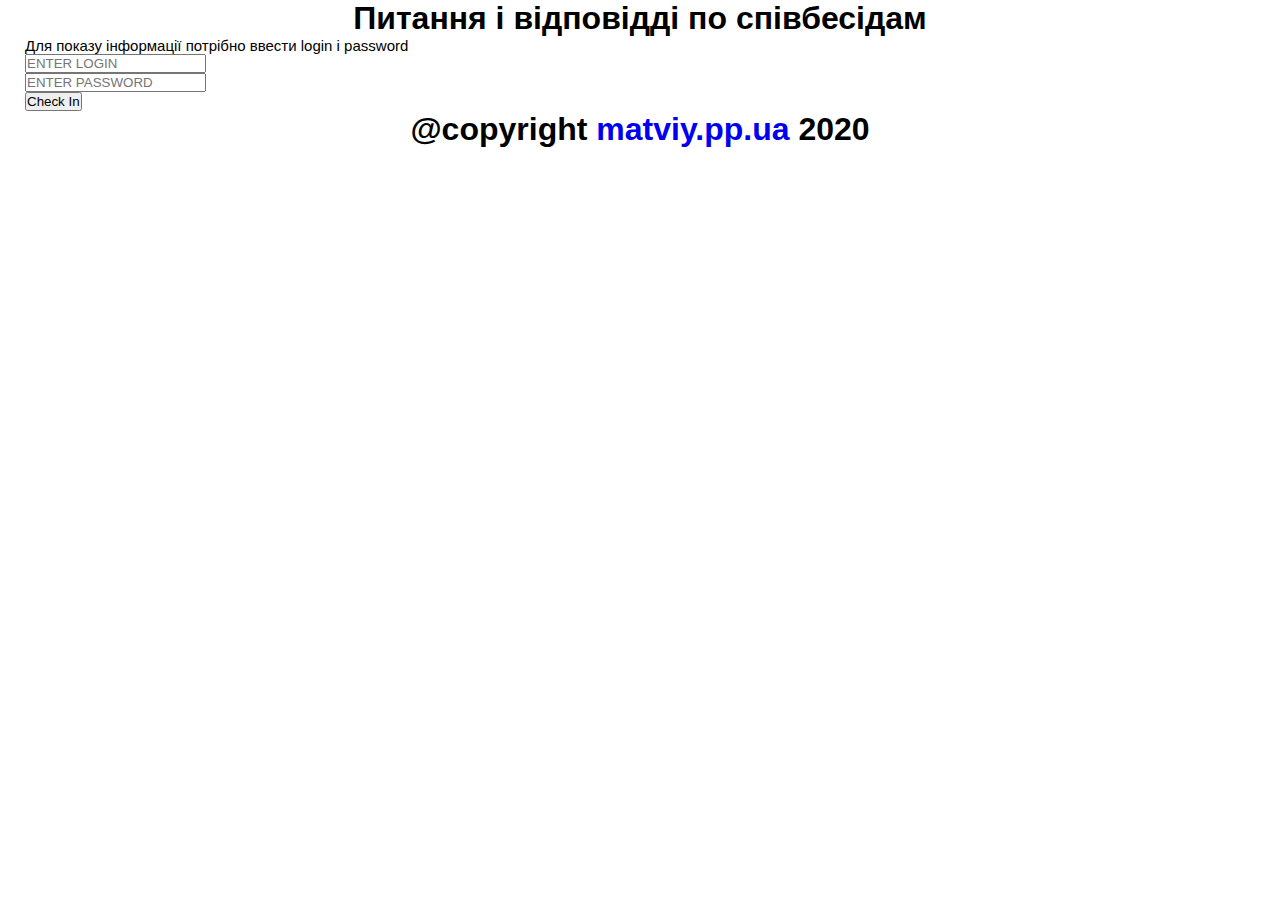
<file: index.html>
<!DOCTYPE html>
<html lang="en">

<head>
    <meta charset="UTF-8">
    <meta name="viewport" content="width=device-width, initial-scale=1.0">
    <title>Питання і відповідді по співбесідам</title>
    <link rel="stylesheet" href="css/style.css">
</head>


<body>

    <header class="header">
        <h1>Питання і відповідді по співбесідам</h1>
    </header>
    <div class="protect" id="protect">
        <div class="main-container">
            Для показу інформації потрібно ввести login і password
            <form name="myform">
                <p><input type="text" name="username" placeholder="ENTER LOGIN"></p>
                <p><input type="password" name="pword" placeholder="ENTER PASSWORD"></p>
                <p><input type="button" value="Check In" name="Submit" id="submiit"></p>
            </form>
        </div>
    </div>

    <section class="html block">
        <div class="main-container">
            <h1>Питання по HTML</h1>
            <ol>
                <li>
                    <p>– Що таке DOCTYPE і навіщо він потрібний?</p>
                    <p>DOCTYPE – це визначення типу документа (Document Type Definition (DTD)), правила, відповідно до яких здійснюється перевірка конкретного документа (веб-сторінки) XML або (X) HTML. За допомогою цього запису браузер визначає, яка в цьому
                        документі використовується версія DTD. Потрібний він для того, щоб браузери правильно відображали розмітку документа. Якщо не вказаний DOCTYPE, то браузер додаватиме “відсебеньки”, причому кожен браузер додаватиме свої “відсебеньки”.
                        У результаті про кросбраузерність не може йти мова.</p>
                </li>
                <li>
                    <p>
                        – Що таке entities?
                    </p>
                    <p>Entities – це комбінації знаку & і літерного або цифрового коду після неї, призначені для заміщення символів, які не можуть зустрічатися в “чистому” вигляді в HTML-тексті, наприклад, символу “&lt;“.</p>
                </li>
                <li>
                    <p>Для чого служить тег &lt;label&gt;? Напишіть приклад з голови.</p>
                    <p>&lt;label&gt;text&lt;/label&gt;&lt;input type="text"&gt;</p>
                    <p>служить для опису перед полем</p>
                </li>
            </ol>
        </div>
    </section>

    <section class="css block">
        <div class="main-container">
            <h1>Питання по CSS</h1>
            <ol>
                <li>
                    <p>– У чому полягає різниця між записом #my і .my?</p>
                    <p>#my – селектор ID. Він може бути тільки унікальним на одній сторінці, їх не може бути декілька з одинаковим ім'ям і не можна писати пробіли, ID повинно бути лише одне в свому полі.<br>.my – селектор класу. Класів може бути декілька
                        з одинаковим ім'ям і можна писати пробіли між класами.</p>
                </li>
                <li>
                    <p>– Що таке псевдокласи?</p>
                    <p>Псевдокласи – це те, що зазвичай пишуть після селектора через двокрапку, щоб визначити реакцію або стан для цього селектора. Найвідоміші псевдокласи – це :link, :hover, :visited і :active. Псевдокласи мають наступну структуру:</p>
                    <p>selector:pseudo class { property: value;}</p>
                    <p>тобто треба лише поставити двокрапку між селектором і псевдокласом.</p>
                    <p>a.snowman:link { color: blue;}a.snowman:visited { color: purple;}a.snowman:active { color: red;}a.snowman:hover { text-decoration: none; color: blue; background -color: yellow;}</p>
                </li>
                <li>
                    <p>body:not([class*="home"]) > aside#block li:nth-child(3) a:before { color: red }</p>
                    <p>Що буде червоного кольору? До чого звертаємося?</p>
                    <p>звертаємося до body і не до класів home потім суворо йде блок aside ід block потім до li яке є третім і до псевдо класа before . Лінк буде перед червоного кольору</p>
                </li>
                <li>
                    <p>
                        к чему обращаемся? І що буде червоного кольору? .sticky:not([class*="mobile-open"]) .language-chooser > a {color:red}
                    </p>
                    <p>До класу sticky але не до класів mobile-open. Також є звернення до лінку який знаходиться в класі language-chooser
                    </p>
                </li>
                <li>
                    <p>
                        А це що описує? body:not([class*="home"]) .terms-conditions span:first-of-type { margin-left: 1vw; }
                    </p>
                    <p>Перше відноситься до body, але не до класів home. Другий описує зовнішній відступ від першого span який знаходиться в terms-conditions</p>
                </li>
                <li>
                    <p>Що робить властивість clear?</p>
                    <p>Забирає обтікання після float</p>
                </li>
                <li>
                    <p>Чим відрізняється div від span?</p>
                    <p>div це блок, а span це inline елемент</p>
                </li>
                <li>
                    <p>Є такий код: &lt;div&gt; &lt;section&gt;111&lt;/section&gt; &lt;/div&gt; CSS: div { height: 250px; } Поставте 111 строго по центру div (по горизонталі і вертикалі)</p>
                    <p>div { height: 250px; position: relative; } section {position: absolute; top: 50%; left: 50%; transform: translate(-50%,-50%);}
                    </p>
                </li>
                <li>
                    <p>В чому різниця між margin і padding?</p>
                    <p>padding в середині div а margin поза межами блоку</p>
                </li>
                <li>
                    <p>Як забрати підчеркування для всіх лінків на сторінці?</p>
                    <p>a { text-decoration: none; }</p>
                </li>
            </ol>
        </div>
    </section>
    <section class="bootstrap block">
        <div class="main-container">
            <h1>Питання по Bootstrap</h1>
            <ol>
                <li>
                    <p>Что означает класс col-sm-3 в Bootstrap? Какой ширины в процентах будет блок?</p>
                    <p>це описується блок який буде займати ширину 3 з 12 . У відсотках не знаю точно скільки це, мабуть 30%. Це опис для розміру мобільних телефонів. Просто давно не писав на bootstrap</p>
                </li>
            </ol>
        </div>
    </section>
    <section class="js block">
        <div class="main-container">
            <h1>Питання по JavaScript</h1>
            <ol>
                <li>
                    <p>
                        – Треба алертом вивести якесь повідомлення, через 3 секунди після запуску скрипта. Як це зробити?
                    </p>
                    <p>Так:</p>
                    <p>setTimeout (alert ("Hello"), 3000);</p>
                    <p>Чи так:</p>
                    <p>setTimeout (function (){alert ("Hello")}, 3000);</p>
                </li>
                <li>
                    <p>– Розкажіть про об’єкти в JavaScript.</p>
                    <p>Об’єкти (вони ж асоціативні масиви, хеші) і робота з ними в JavaScript реалізується не так, як у більшості мов. Об’єкт в JavaScript є звичайним асоціативним масивом або “хешем”. Він зберігає будь-які відповідності “ключ => значення”
                        і має декілька стандартних методів.</p>
                </li>
                <li>
                    <p>– Маємо дві функції. Чи є між ними різниця? Якщо є, то яка?</p>
                    <p>function f (a, b) { return a+b }</p>
                    <p>і</p>
                    <p>var f = function (a, b) { return a+b }</p>
                    <p>Різниця є, вона полягає у видимості функції. Варіант функції без var видний скрізь у поточній зоні видимості. У тому числі й до самого визначення функції. Варіант з var привласнює функцію змінної, тому таку функцію видно тільки після
                        визначення.
                    </p>
                </li>
                <li>
                    <p>
                        – Що зробить код: break me_baby; ?
                    </p>
                    <p>Вийде з поточного блоку циклу або switch на мітку “me_baby”.</p>
                </li>
                <li>
                    <p>
                        Как переадресовать страницу в JavaScript?
                    </p>
                    <p>window.location="address";</p>
                </li>
                <li>
                    <p>
                        var let const, що це і яка різниця?
                    </p>
                    <p>це зміні які мають різну область видимості, var видна лише в областях функції, let має видимість в {} і така сама видимість і в const , але const прийнято не змінювати</p>
                </li>
                <li>
                    <p>Скільки параметрів може мати функція?</p>
                    <p>Безліч</p>
                </li>
                <li>
                    <p>
                        а как обратиться внутри функции к лишним параматрам?
                        <p>Например, было: functions sum (a,b) {} а вызвали sum(3,5,112,34,....., 35)</p>
                        т.е., с бОльшим кол-вом параметров, чем предусмотрено
                    </p>
                </li>
                <li>
                    <p>
                        как внутри функции обратиться, напимер, к 3-му параметру или 5-му?
                    </p>
                </li>
                <li>
                    <p>что такое arguments?</p>
                    <p>Це об'єкт </p>
                </li>
                <li>
                    <p>
                        у меня есть var str = '987654321'; console.log(str[2]); что произойдет после вызова данного кода?
                    </p>
                    <p>7</p>
                </li>
                <li>
                    <p>
                        (function() { var a = b = 5; })(); console.log(b); что и где будет выведено?
                    </p>
                    <p>5</p>
                </li>
                <li>
                    <p>какие типы наследования есть в JS?</p>
                </li>
                <li>
                    <p>какая между ними разница? function f(a,b) { return a+b } и var f = function(a,b) { return a+b }
                    </p>
                    <p>Перше можна викликати до того як обявити сам код функції. Це зручно якщо сам код функції писати внизу сторінки. А другий тільки після того як обявити функцію</p>
                </li>
                <li>
                    <p>Напишите пример любого конструктора с головы</p>
                    <p>class Test = function {this.name;}; let name = new Test {name = 'test'};</p>
                </li>
                <li>
                    <p>Как создать массив в JavaScript?</p>
                    <p>let array = [];</p>
                </li>
                <li>
                    <p>Что делает этот скрипт? function up() { var top = Math.max(document.body.scrollTop,document.documentElement.scrollTop); if(top > 0) { window.scrollBy(0,-100); setTimeout(up,20); } else return false }
                    </p>
                    <p>скролить сторінку до верху її</p>
                </li>
                <li>
                    <p>
                        А этот? slider.addEventListener("click", function(event) { var target = event.target; while(target.tagName != "A") { target = target.parentNode; } if (target.tagName == "A") { var targetStyles = getComputedStyle( target ); if (targetStyles.opacity !=
                        "1") { event.preventDefault() } } })
                    </p>
                    <p>встановлений зчитувач подій на slider і коли відбувається клік по елементу відбувається цикл в якому target.tagName не дорівнює tag A. І потім якщо target.tagName == a то дістати стиль з target а якщо стиль таргета дорівнює 0 то зробити
                        цей лінк не клікабельним</p>
                </li>
                <li>
                    <p>
                        Есть массив: var arr = [ 1, 2, 15 ]; Как посортировать?
                    </p>
                    <p>arr.sort();</p>
                </li>
            </ol>
        </div>
    </section>
    <section class="jquery block">
        <div class="main-container">
            <h1>Питання по jQuery</h1>
            <ol>
                <li>
                    <p>что такое jQuery?</p>
                    <p>Це бібліотека js</p>
                    <p>Нею простіше користуватися ніж js. І до класів і до ід легко описати підключення</p>
                </li>
                <li>
                    <p>чем отличается JS от jQuery?</p>
                    <p>js це чистий код а jQuery це бібліотека написана з js</p>
                </li>
                <li>
                    <p>
                        jQuery это библиотека для написания на стороне клиента или на стороне сервера?
                    </p>
                    <p>Client-side</p>
                </li>
                <li>
                    <p>для того чтобы работал JQuery что нужно?</p>
                    <p>підключити бібліотеку</p>
                </li>
                <li>
                    <p>что такое CDN?</p>
                    <p>Content Delivery Network</p>
                </li>
                <li>
                    <p>Как подключить jQuery? Как лучше подключать?</p>
                    <p>&lt;script src="address"&gt; краще підключати через cdn, я особисто використовую cdn від google
                    </p>
                </li>
                <li>
                    <p>что такое $ в jQuery? а можно вместо $ что-то другое заюзать для работы с jQuery?</p>
                    <p>Можна писати просто jQuery, але це вже застарів метод і використовують зараз знак долара</p>
                </li>
                <li>
                    <p>мы можем иметь несколько document.ready() на странице?</p>
                    <p>Я думаю, що так</p>
                </li>
                <li>
                    <p>какая разница между windows.onload, document.ready, $(function(){})?</p>
                    <p>Перше як тільки загрузился вікно а друге коли документ завантажений і готовий до прочитання</p>
                </li>
                <li>
                    <p>какая разница между jquery.js и jquery.min.js ?</p>
                    <p>Перше повна бібліотека без скорочень а друге мініфікована в якій забрані пробіли і відступи на нові строки</p>
                </li>
                <li>
                    <p>– Знайдіть усі елементи div з класом one, а також усі елементи p з класом two, потім додайте їм усім клас three і візуально плавно спустіть униз.</p>
                    <p>$("div.one").add ("p.two").addClass ("three").slideDown ("slow");</p>
                </li>
                <li>
                    <p>
                        – Виберіть div’и, у яких немає класу cls.
                    </p>
                    <p>$('div:not(.cls)');</p>
                </li>
                <li>
                    <p>
                        Как выбрать все элементы с class = classnam?
                    </p>
                    <p>$(".classnam")</p>
                </li>
                <li>
                    <p>
                        Как выбрать предыдущий элемент от найденного?
                    </p>
                </li>
                <li>
                    <p>
                        Как выбрать видимый div с именем red, который содержит тег span?
                    </p>
                    <p>$("div.red span")</p>
                </li>
                <li>
                    <p>
                        Что делает этот скрипт? $("*").on("touchstart", function(e) { if((e.target.nodeName == "INPUT") || (e.target.nodeName == "TEXTAREA")) { $(this).trigger("focus"); $('.last-arrow').hide(); }else { $("input, textarea").trigger("blur"); $('.last-arrow').show();
                        } })
                    </p>
                    <p>якщо натиснути на екран то input і textarea отримає фокус і .last-arrow буде прихований а інакше input and textarea втратить фокус і .last-arrow буде показуватися</p>
                </li>
                <li>
                    <p>Сделайте так, чтобы при нажатии на элемент &lt;а&gt;, алертом выводилось “Good day”</p>
                    <p>$('a').click(function() { alert('Good day'); } );</p>
                </li>
                <li>
                    <p>$('#nameshop').on('change', function() { var id = $(this).val(); alert(id); }); что сделает эта конструкция ? что она отслеживает?</p>
                    <p>Відстежує те що написав користувач І показує alertom це на екран</p>
                </li>
                <li>
                    <p>
                        у меня есть &lt;select id="nameshop"&gt; &lt;option value="11"&gt;TEst1&lt;/option&gt; &lt;option&gt;TEst2&lt;/option&gt; &lt;/select&gt; что покажет нам алерт в первом и втором случае?
                    </p>
                    <p>Напевно що код покаже</p>
                </li>
                <li>
                    <p>
                        Чем отличаются $.post $.ajax?
                    </p>
                </li>
            </ol>
        </div>
    </section>
    <section class="mysql block">
        <div class="main-container">
            <h1>Питання по MySQL</h1>
            <ol>
                <li>
                    <p>– Що таке SQL-ін’єкція?</p>
                    <p>SQL- ін’єкції – вбудовування шкідливого коду в запити до бази даних. З використанням SQL-ін’єкцій зловмисник може не лише отримати закриту інформацію з бази даних, але й, за певних умов, внести туди зміни. Вразливість щодо SQL-ін’єкцій
                        виникає через те, що користувацька інформація потрапляє в запит до бази даних без належної обробки: щоб скрипт не був уразливим, необхідно переконатися в тому, що всі користувацькі дані потрапляють у всі запити до бази даних в
                        екранованому виді.</p>
                </li>
                <li>
                    <p>– Припустимо, у Вас є інтернет-магазин. Складіть запит, який покаже, скільки грошей приніс кожен окремо взятий покупець у цілому за весь час роботи магазину.</p>
                    <p>SELECT customer_name, SUM (order_price) FROM ordersGROUP BY customer_name;</p>
                </li>
                <li>
                    <p>Чем отличается WHERE от HAVING?</p>
                    <p>різниці не знаю, використовував лише where для пошуку потрібних данних в таблиці</p>
                    <p>У where не можна задати агрегатні функції, а в having все групується</p>
                </li>
                <li>
                    <p>
                        Что делает команда GROUP BY?
                    </p>
                    <p>сортує таблиці</p>
                </li>
                <li>
                    <p>Таблице my_table задать псевдоним t и вывести всех, у кого salary выше 5000</p>
                    <p>SELECT t FROM my_table WHERE salary > 5000</p>
                </li>
                <li>
                    <p>
                        как вывести все данные таблицы items?
                    </p>
                    <p>SELECT * FROM items</p>
                </li>
                <li>
                    <p>
                        как показать количество строк ответа на запрос который мы отправили?
                    </p>
                    <p>SELECT * FROM my_table LIMIT 30</p>
                </li>
                <li>
                    <p>Как вывести только поля name_first, name_last, salary из таблицы my_table?</p>
                    <p>SELECT name_first, name_last, salary FROM my_table</p>
                </li>
                <li>
                    <p>Какая разница между LEFT, RIGHT и INNER JOIN?</p>
                    <p>Inner join показує загальні записи. Лефт означає показати всі записав зліва а right з права</p>
                </li>
            </ol>
        </div>
    </section>
    <section class="php block">
        <div class="main-container">
            <h1>Питання по PHP</h1>
            <ol>
                <li>
                    <p>– Скільки типів даних у РНР?</p>
                    <p>PHP підтримує 8 базових типів даних.</p>
                    <p><strong>4 скалярні типи:</strong></p>
                    <p>– boolean. Логічний тип даних, змінні цього типу можуть набувати значень true або false.
                    </p>
                    <p>– integer. Цілочисельний тип даних, змінні можуть набувати цілих значень (.-2, – 1, 0, 1, 2.) у діапазоні від – 2^31 до +2^31. Якщо значення перевищує цей поріг, то воно автоматично переводиться в тип float.</p>
                    <p>– float. Числовий тип даних з плаваючою точкою, може містити як цілі, так і дробові величини.</p>
                    <p>– string. Строковий тип даних. Містить нефіксовану кількість різних символів. PHP не накладає жодних обмежень на довжину рядка, тому можна сміливо працювати навіть з ДУЖЕ великими рядками.</p>
                    <p><strong>2 комплексних (складених) типи:</strong></p>
                    <p>– array. Масив, містить упорядкований список елементів.</p>
                    <p>– object. Об’єкт, містить деякий об’єкт (екземпляр класу).</p>
                    <p><strong>2 спеціальних типи:</strong></p>
                    <p>– resource. Посилання на абстрактний елемент, т. зв. зовнішній ресурс. Приклади зовнішніх ресурсів – посилання на файл і посилання на результат виконання запиту.</p>
                    <p>– NULL. Порожній тип даних, що означає відсутність якого-небудь значення. Про такі значення зазвичай говорять “не визначено”. Порожнім значенням можна ініціалізувати змінні будь-якого іншого типу.</p>
                </li>
                <li>
                    <p>
                        – Які магічні методи Ви знаєте? Що це таке взагалі?
                    </p>
                    <p>Це методи, зарезервовані в php, які розпочинаються з подвійного підкреслення “__”.</p>
                    <p><strong>Список усіх магічних методів :</strong></p>
                    <p>__construct</p>
                    <p>__destruct</p>
                    <p>__call</p>
                    <p>__callStatic</p>
                    <p>__get</p>
                    <p>__set</p>
                    <p>__isset</p>
                    <p>__unset</p>
                    <p>__sleep</p>
                    <p>__wakeup</p>
                    <p>__toString</p>
                    <p>__set_state</p>
                    <p>__clone</p>
                    <p>__construct і __destruct – найпопулярніші методи, які реалізують базові поняття об’єктно-орієнтованого програмування: конструктор і деструкція;</p>
                    <p>__call, __callStatic, __get і __set – методи, пов’язані з перевантаженням звернень як до властивостей, так і до методів. Методи __get () і __set () викликаються при установці й набутті значення властивості, а методи __call () і __callStatic
                        – за виклику методу. Варто зазначити, що ці магічні функції викликатимуться тільки і винятково в тому випадку, якщо запрошеного методу або властивості немає;
                    </p>
                    <p>__isset – метод, що спрацьовує при виклику функцій empty () або isset () на неіснуючій чи недоступній властивості класу;</p>
                    <p>__unset – спрацьовує при виклику функції unset () на неіснуючій або недоступній властивості класу;</p>
                    <p>__sleep і __wakeup – методи, які викликаються тільки з функцій serialize і unserialize со- відповідно. Метод __sleep буде викликаний відразу при застосуванні до об’єкта функції serialize, а метод __wakeup – при застосуванні unserialize.
                        Зараз методи застосовуються для збереження поточного стану системи з подальшим відновленням цього стану (наприклад, конект до бази);</p>
                    <p>__toString – метод, за допомогою якого можна звертатися до класу як до рядка (наприклад, за допомогою print або echo);</p>
                    <p>__set_state – метод, який викликається для класів, що експортують значення властивостей функцією var_export ();</p>
                    <p>__clone – викликається при клонуванні об’єкта (введений для використання через те, що об’єкти в php5 і вище передаються за посиланням);</p>
                    <p>__invoke – викликається при спробі використати об’єкт як функції.</p>
                </li>
                <li>
                    <p>– Що таке static-функція і чим вона відрізняється від “звичайної” (не static)?</p>
                    <p>Static належить класу, а не екземпляру класу. І викликається у класу, а не в об’єкта, тобто безпосередньо. Оголошення властивостей і методів класу статичними дозволяє звертатися до них без створення екземпляра класу. Атрибут класу,
                        оголошений статичним, не може бути доступним за допомогою екземпляра класу (але статичний метод може бути викликаний). Оскільки статичні методи викликаються без створення екземпляра класу, то псевдозмінна $this недоступна всередині
                        методу, оголошеного статичним. Доступ до статичних властивостей класу не може бути отриманий через оператор ->.</p>
                </li>
                <li>
                    <p>что такое MVC? Какие принципы? С чего состоит?</p>
                    <p>Шаблон проектування, розділення інтерфейсу, управління логікою. Модель, представлення і контролер. Модифікація кожного компонента робить не залежно один від одного.</p>
                </li>
                <li>
                    <p>– Чи є різниця між одинарними і подвійними лапками в PHP?</p>
                    <p>У подвійних лапках дані “парсятся”, а в одинарних – ні. За подвійних лапок у даному випадку виведеться Chimay, а за одинарних – $beer. $beer = 'Chimay';echo "$beer";</p>
                </li>
                <li>
                    <p>– Напишіть програму, яка виводить прості числа, тобто що діляться без залишку тільки на себе і на 1.</p>
                    <p>$lst = array ();$k = " prime";for ($i = 2; $i
                        < 100; $i++) { for ($j=2; $j < $i; $j++) { if (($i % $j)==0) { $k="not prime" ; }}if ($k==" prime" ) $lst[]=$i;else $k=" prime" ;}foreach ($lst as $list) echo $list . "" ;</p>
                </li>
                <li>
                    <p>– Напишіть программу-цензор, яка б замінювала введені користувачем у форму слова “fuck”, “idiot” і “bitch” на “f**k”, “id**t” і “bi**h”.</p>
                    <p>$find = array ( 'fuck', 'idiot', 'bitch');$replace = array ( 'f * *k', 'id * *t', 'bi * *h'); If (isset ($_ POST['user_input']) && !empty ($_ POST['user_input'])) { $user_input = $_ POST['user_input']; $user_input_new = str_ireplace
                        ($find, $replace, $user_input); echo $user_input_new;}</p>
                </li>
                <li>
                    <p>– Що таке динамічні змінні?</p>
                    <p>Динамічною змінною вважається та, ім’я якої зберігається в самій змінній. Це так звана “змінна змінна”. Наприклад:</p>
                    <p>$var = " first";$$var = " Second";// $$var == $first == " Second"</p>
                    <p>$$var – динамічна, її ім’я може мінятися разом зі зміною $var. Також можна зв’язати ім’я змінної зі вмістом іншої змінної неявно:</p>
                    <p>$first = " second";$second = " third";print $first; // надрукує " second" print $$first; // надрукує " third"</p>
                </li>
                <li>
                    <p>– Що таке шаблони (патерни) проектування?</p>
                    <p>Патерн проектування – це загальне типове розв’язання деякої проблеми, багаторазово повторюване в процесі проектування архітектури програмного продукту. Вони показують відносини і взаємодію між класами, дозволяють зробити систему гнучкою
                        і легко змінюваною. За допомогою їх правильного використання підвищується коефіцієнт використання готових рішень.</p>
                </li>
                <li>
                    <p>
                        – Напишіть приклад реалізації поліморфізму.
                    </p>
                    <p>Class One{ function foo (){ echo "Hellofromclass One"!; } function callMe (){ $this ->foo (); }}Class Two extends One{ function foo (){ echo "Hellofromclass Two"; }}$Two = new two ();$Two ->callMe ();
                    </p>
                </li>
                <li>
                    <p>– Які ще є парадигми (моделі, підходи) програмування, крім ТОП?</p>
                    <p>З тих, що найчастіше зустрічаються: функціональна, аспектно-орієнтована і процeдурна.</p>
                </li>
                <li>
                    <p>с какими MVC ты пересекался?</p>
                </li>
                <li>
                    <p>А что такое MVP и чем отличается от MVC?</p>
                </li>
                <li>
                    <p>что такое рекурсия? Напиши пример кода с головы</p>
                    <p>public class Solution { public static int recursion(int n) { if (n == 1) { return 1; }return recursion(n - 1) * n; } public static void main(String[] args) { System.out.println(recursion(5)); } }
                    </p>
                </li>
                <li>
                    <p>
                        какие магические методы знаешь? Что это вообще?
                    </p>
                    <p>call, get, set, sleep, clone, construct. Ці методи починаються з подвійного підчеркування</p>
                </li>
                <li>
                    <p>
                        Как можно переадресовать юзера на другую страницу?
                    </p>
                    <p>header('Location: http://');</p>
                </li>
                <li>
                    <p>$this и self чем отличаются?</p>
                    <p>this вказує на обєкт а селф не згадаю</p>
                </li>
                <li>
                    <p>echo и print чем отличается?</p>
                    <p>echo може вивести декілька змінних, а print лише одну</p>
                </li>
                <li>
                    <p>Что такое rtrim($s, ',_,')?</p>
                    <p>Видаляє пробіли з кінця рядку</p>
                </li>
                <li>
                    <p>Можно передавать в функцию значения, указывая их тип? foo(String, Bool, Array, Int);</p>
                </li>
                <li>
                    <p>
                        Как можно пользователя направить например после выполнения метода на другую страницу (PHP)?
                    </p>
                    <p>Зробити провірку якщо виконаний метод то зробити переправлення на іншу сторінку через header</p>
                </li>
                <li>
                    <p>можно ли пронаследовать два класса в пхп?</p>
                </li>
                <li>
                    <p>Как называется способность объекта скрывать свои данные и реализацию от других объектов системы?
                    </p>
                </li>
                <li>
                    <p>Что такое виртуальный метод?</p>
                </li>
                <li>
                    <p>
                        Что такое ассоциативный массив? дай пример
                    </p>
                    <p>це масив в якому кожний елемент складається з ключа і значення його </p>
                    <p>$my_array = array('foo' => 'bar', 'bar' => 'foo'); $my_array = ['foo' => 'bar', 'bar' => 'foo'];
                    </p>
                </li>
                <li>
                    <p>Вывести максимальное значение элемента массива array(1,2,3,4,10,100,3, 4987,6,7,8,9)</p>
                    <p>$arr = array(1,2,3,4,10,100,3,4987,6,7,8,9); echo max($arr);</p>
                </li>
                <li>
                    <p>Сгенерировать 3 случайных числа в диапазоне от 0 до 10. Если сумма этих чисел меньше 14, сгенерировать новую тройку</p>
                </li>
                <li>
                    <p>
                        Чему будет равно $a? $a = “1”; $a[$a] = “2”; echo $a;
                    </p>
                    <p>1</p>
                </li>
                <li>
                    <p>Что делает этот код? namespace Hello\World</p>
                    <p>добавляє пробіл між словами</p>
                </li>
                <li>
                    <p>Что получим? &lt;?php $a=0; if($b=$a) echo “One”; else echo “Two”; ?&gt;
                    </p>
                    <p>echo "Two";</p>
                </li>
                <p>що отримаємо?</p>
                <p>&lt;?php $a = 10; $b = 4; echo (int)$a / (int)$b; ?&gt;
                </p>
                <p>2.5</p>
                <li>
                    <p>
                        Що отримаємо? &lt;?php $str = “7”; if (!empty($str)) echo “EMPTY\n”; else echo “NOT EMPTY!\n”; ?&gt;
                    </p>
                </li>
                <li>
                    <p>
                        Дан массив $arr = array(13,28,15,25,16,11,10,5,17,30). Вывести те его элементы, которые делятся на 5 (без остатка).
                    </p>
                    <p>
                        Что выведет этот скрипт? &lt;?php $str = “0”; if (!$str) echo “EMPTY</br>”; else echo ‘NOT EMPTY’; if (empty($str)) echo “EMPTY</br>”; else echo “NOT EMPTY”; if (!strlen($str)) echo “EMPTY
                        </br>”; else echo “NOT EMPTY”; ?&gt;
                    </p>
                    <p>EMPTY</p>
                    <p>EMPTY</p>
                    <p>NOT EMPTY</p>
                </li>
                <li>
                    <p>
                        А этот? &lt;?php $str = “7”; if (!empty($str)) echo “EMPTY\n”; else echo “NOT EMPTY!\n”; ?&gt;
                    </p>
                    <p>EMPTY</p>
                </li>
                <li>
                    <p>
                        &lt;?php function foo() { static $count = 4; return ++$count; } print foo(); print foo(); print foo(); ?&gt; Что получим?
                    </p>
                    <p>567</p>
                </li>
            </ol>
        </div>
    </section>
    <section class="oop block">
        <div class="main-container">
            <h1>Питання по OOP</h1>
            <ol>
                <li>
                    <p>ООП це об'єктно орієнтоване програмування. Основні принципи ООП це наслідування інкапсуляція поліморфізм абстракція</p>
                </li>
                <li>
                    <p>
                        Все являється обєктом в програмуванні , Обєкт -це річ з реального світу. А клас це рецепт як згенерувати цей об'єкт. тому і використувують ООП
                    </p>
                </li>
                <li>
                    <p>Наслідування це коли один об'єкт отримує властивості іншого батьківського об'єкта</p>
                </li>
                <li>
                    <p>
                        Інкапсуляція це приховані можливості об'єкта. напкриклад private public and protected. доступ до цього об'єкта
                    </p>
                </li>
                <li>
                    <p>
                        поліморфізм важко пояснити почитай десь
                    </p>
                </li>
                <li>
                    <p>а абстракція це правильне відображення цього об'єкта</p>
                </li>
                <li>
                    <p>
                        А замикання мені самому важко пояснити
                    </p>
                </li>
            </ol>
        </div>
    </section>
    <footer class="footer">
        <div class="main-conteiner">
            <h2>
                @copyright <a href="https://matviy.pp.ua">matviy.pp.ua</a> 2020
            </h2>
        </div>
    </footer>
    <script defer>
        document.addEventListener("DOMContentLoaded", function(event) {
            let count = 2;

            document.getElementById("submiit").onclick = function() {
                function validate() {
                    let un = document.myform.username.value;
                    let pw = document.myform.pword.value;
                    let valid = false;

                    let unArray = ["Roman", "roman"]; // as many as you like - no comma after final entry
                    let pwArray = ["", ""]; // the corresponding passwords;

                    for (let i = 0; i < unArray.length; i++) {
                        if ((un == unArray[i]) && (pw == pwArray[i])) {
                            valid = true;
                            break;
                        }
                    }

                    if (valid) {
                        //alert("Login was successful");
                        //window.location = "learn.html";

                        document.getElementById('protect').style.display = 'none';
                        let elems = document.getElementsByClassName('block');
                        for (var i = 0; i < elems.length; i += 1) {
                            elems[i].style.display = 'block';
                        }
                        return false;
                    }

                    let t = " tries";
                    if (count == 1) {
                        t = " try"
                    }

                    if (count >= 1) {
                        alert("Invalid username and/or password.  You have " + count + t + " left.");
                        document.myform.username.value = "";
                        document.myform.pword.value = "";
                        setTimeout("document.myform.username.focus()", 25);
                        setTimeout("document.myform.username.select()", 25);
                        count--;
                    } else {
                        alert("Still incorrect! You have no more tries left!");
                        document.myform.username.value = "No more tries allowed!";
                        document.myform.pword.value = "";
                        document.myform.username.disabled = true;
                        document.myform.pword.disabled = true;
                        return false;
                    }
                }
                validate();
            };


        });
    </script>
</body>

</html>
</file>
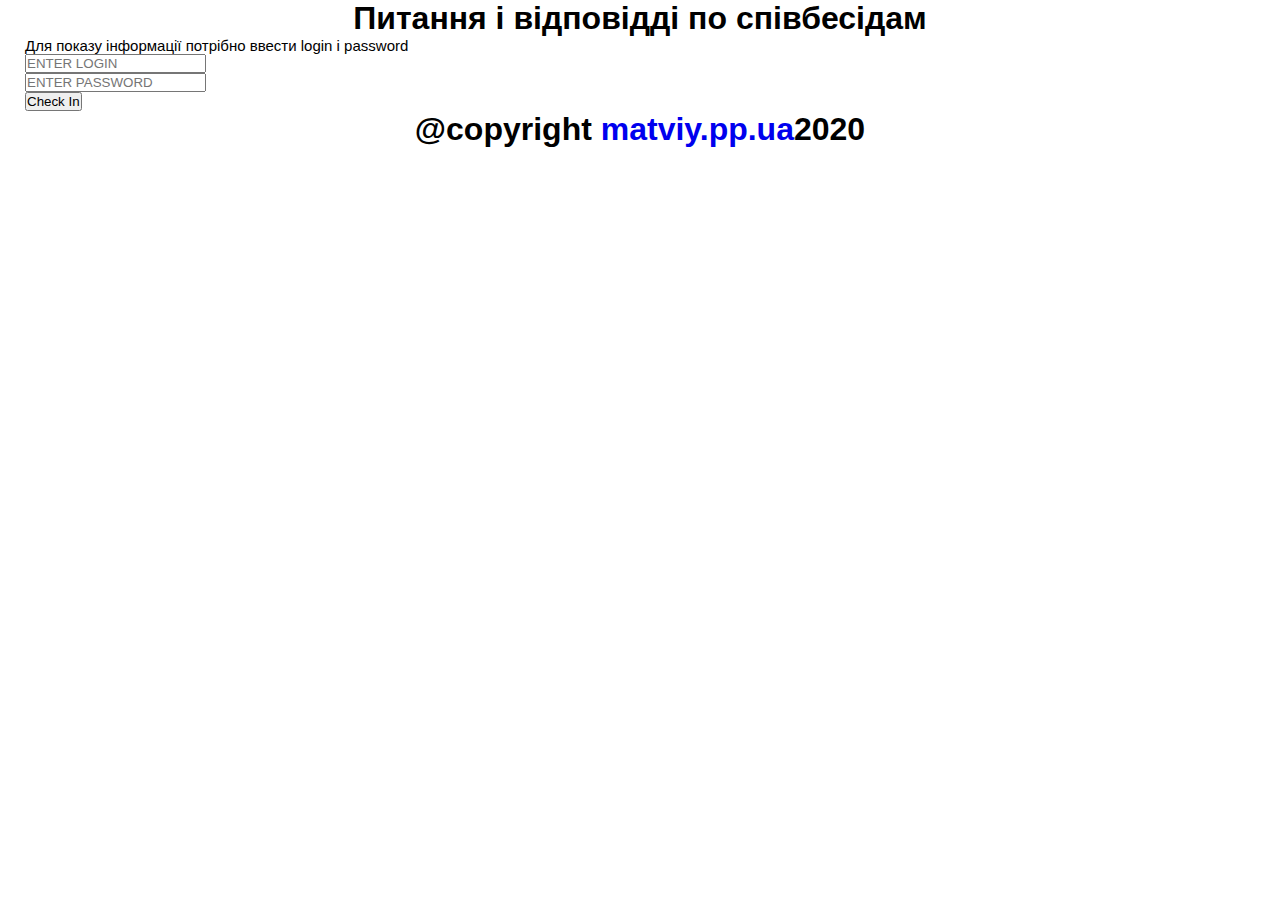
<file: index.min.html>
<!DOCTYPE html><html lang="en"><head><meta charset="UTF-8"><meta name="viewport"content="width=device-width, initial-scale=1.0"><title>Питання і відповідді по співбесідам</title><link rel="stylesheet"href="css/style.css"></head><body><header class="header"><h1>Питання і відповідді по співбесідам</h1></header><div class="protect"id="protect"><div class="main-container">Для показу інформації потрібно ввести login і password <form name="myform"><p><input type="text"name="username"placeholder="ENTER LOGIN"></p><p><input type="password"name="pword"placeholder="ENTER PASSWORD"></p><p><input type="button"value="Check In"name="Submit"id="submiit"></p></form></div></div><section class="html block"><div class="main-container"><h1>Питання по HTML</h1><ol><li><p>– Що таке DOCTYPE і навіщо він потрібний?</p><p>DOCTYPE – це визначення типу документа (Document Type Definition (DTD)), правила, відповідно до яких здійснюється перевірка конкретного документа (веб-сторінки) XML або (X) HTML. За допомогою цього запису браузер визначає, яка в цьому документі використовується версія DTD. Потрібний він для того, щоб браузери правильно відображали розмітку документа. Якщо не вказаний DOCTYPE, то браузер додаватиме “відсебеньки”, причому кожен браузер додаватиме свої “відсебеньки”. У результаті про кросбраузерність не може йти мова.</p></li><li><p>– Що таке entities? </p><p>Entities – це комбінації знаку & і літерного або цифрового коду після неї, призначені для заміщення символів, які не можуть зустрічатися в “чистому” вигляді в HTML-тексті, наприклад, символу “&lt;“.</p></li><li><p>Для чого служить тег &lt;label&gt;? Напишіть приклад з голови.</p><p>&lt;label&gt;text&lt;/label&gt;&lt;input type="text"&gt;</p><p>служить для опису перед полем</p></li></ol></div></section><section class="css block"><div class="main-container"><h1>Питання по CSS</h1><ol><li><p>– У чому полягає різниця між записом #my і .my?</p><p>#my – селектор ID. Він може бути тільки унікальним на одній сторінці, їх не може бути декілька з одинаковим ім'ям і не можна писати пробіли, ID повинно бути лише одне в свому полі.<br>.my – селектор класу. Класів може бути декілька з одинаковим ім'ям і можна писати пробіли між класами.</p></li><li><p>– Що таке псевдокласи?</p><p>Псевдокласи – це те, що зазвичай пишуть після селектора через двокрапку, щоб визначити реакцію або стан для цього селектора. Найвідоміші псевдокласи – це :link, :hover, :visited і :active. Псевдокласи мають наступну структуру:</p><p>selector:pseudo class{ property:value}</p><p>тобто треба лише поставити двокрапку між селектором і псевдокласом.</p><p>a.snowman:link{ color:blue}a.snowman:visited{ color:purple}a.snowman:active{ color:red}a.snowman:hover{ text-decoration:none; color:blue; background -color:yellow}</p></li><li><p>body:not([class*="home"]) >aside#block li:nth-child(3) a:before{ color:red}</p><p>Що буде червоного кольору? До чого звертаємося?</p><p>звертаємося до body і не до класів home потім суворо йде блок aside ід block потім до li яке є третім і до псевдо класа before . Лінк буде перед червоного кольору</p></li><li><p>к чему обращаемся? І що буде червоного кольору? .sticky:not([class*="mobile-open"]) .language-chooser >a{color:red} </p><p>До класу sticky але не до класів mobile-open. Також є звернення до лінку який знаходиться в класі language-chooser </p></li><li><p>А це що описує? body:not([class*="home"]) .terms-conditions span:first-of-type{ margin-left:1vw;} </p><p>Перше відноситься до body, але не до класів home. Другий описує зовнішній відступ від першого span який знаходиться в terms-conditions</p></li><li><p>Що робить властивість clear?</p><p>Забирає обтікання після float</p></li><li><p>Чим відрізняється div від span?</p><p>div це блок, а span це inline елемент</p></li><li><p>Є такий код:&lt;div&gt; &lt;section&gt;111&lt;/section&gt; &lt;/div&gt; CSS:div{ height:250px;} Поставте 111 строго по центру div (по горизонталі і вертикалі)</p><p>div{ height:250px; position:relative;} section{position:absolute; top:50%; left:50%; transform:translate(-50%,-50%)} </p></li><li><p>В чому різниця між margin і padding?</p><p>padding в середині div а margin поза межами блоку</p></li><li><p>Як забрати підчеркування для всіх лінків на сторінці?</p><p>a{ text-decoration:none;}</p></li></ol></div></section><section class="bootstrap block"><div class="main-container"><h1>Питання по Bootstrap</h1><ol><li><p>Что означает класс col-sm-3 в Bootstrap? Какой ширины в процентах будет блок?</p><p>це описується блок який буде займати ширину 3 з 12 . У відсотках не знаю точно скільки це, мабуть 30%. Це опис для розміру мобільних телефонів. Просто давно не писав на bootstrap</p></li></ol></div></section><section class="js block"><div class="main-container"><h1>Питання по JavaScript</h1><ol><li><p>– Треба алертом вивести якесь повідомлення, через 3 секунди після запуску скрипта. Як це зробити? </p><p>Так:</p><p>setTimeout (alert ("Hello"), 3000);</p><p>Чи так:</p><p>setTimeout (function (){alert ("Hello")}, 3000);</p></li><li><p>– Розкажіть про об’єкти в JavaScript.</p><p>Об’єкти (вони ж асоціативні масиви, хеші) і робота з ними в JavaScript реалізується не так, як у більшості мов. Об’єкт в JavaScript є звичайним асоціативним масивом або “хешем”. Він зберігає будь-які відповідності “ключ =>значення” і має декілька стандартних методів.</p></li><li><p>– Маємо дві функції. Чи є між ними різниця? Якщо є, то яка?</p><p>function f (a, b){ return a+b}</p><p>і</p><p>var f = function (a, b){ return a+b}</p><p>Різниця є, вона полягає у видимості функції. Варіант функції без var видний скрізь у поточній зоні видимості. У тому числі й до самого визначення функції. Варіант з var привласнює функцію змінної, тому таку функцію видно тільки після визначення. </p></li><li><p>– Що зробить код:break me_baby; ? </p><p>Вийде з поточного блоку циклу або switch на мітку “me_baby”.</p></li><li><p>Как переадресовать страницу в JavaScript? </p><p>window.location="address";</p></li><li><p>var let const, що це і яка різниця? </p><p>це зміні які мають різну область видимості, var видна лише в областях функції, let має видимість в{} і така сама видимість і в const , але const прийнято не змінювати</p></li><li><p>Скільки параметрів може мати функція?</p><p>Безліч</p></li><li><p>а как обратиться внутри функции к лишним параматрам? <p>Например, было:functions sum (a,b){} а вызвали sum(3,5,112,34,....., 35)</p>т.е., с бОльшим кол-вом параметров, чем предусмотрено </p></li><li><p>как внутри функции обратиться, напимер, к 3-му параметру или 5-му? </p></li><li><p>что такое arguments?</p><p>Це об'єкт </p></li><li><p>у меня есть var str = '987654321'; console.log(str[2]); что произойдет после вызова данного кода? </p><p>7</p></li><li><p>(function(){ var a = b = 5;})(); console.log(b); что и где будет выведено? </p><p>5</p></li><li><p>какие типы наследования есть в JS?</p></li><li><p>какая между ними разница? function f(a,b){ return a+b} и var f = function(a,b){ return a+b} </p><p>Перше можна викликати до того як обявити сам код функції. Це зручно якщо сам код функції писати внизу сторінки. А другий тільки після того як обявити функцію</p></li><li><p>Напишите пример любого конструктора с головы</p><p>class Test = function{this.name}; let name = new Test{name = 'test'};</p></li><li><p>Как создать массив в JavaScript?</p><p>let array = [];</p></li><li><p>Что делает этот скрипт? function up(){ var top = Math.max(document.body.scrollTop,document.documentElement.scrollTop); if(top >0){ window.scrollBy(0,-100); setTimeout(up,20);} else return false} </p><p>скролить сторінку до верху її</p></li><li><p>А этот? slider.addEventListener("click", function(event){ var target = event.target; while(target.tagName != "A"){ target = target.parentNode;} if (target.tagName == "A"){ var targetStyles = getComputedStyle( target ); if (targetStyles.opacity != "1"){ event.preventDefault()}}}) </p><p>встановлений зчитувач подій на slider і коли відбувається клік по елементу відбувається цикл в якому target.tagName не дорівнює tag A. І потім якщо target.tagName == a то дістати стиль з target а якщо стиль таргета дорівнює 0 то зробити цей лінк не клікабельним</p></li><li><p>Есть массив:var arr = [ 1, 2, 15 ]; Как посортировать? </p><p>arr.sort();</p></li></ol></div></section><section class="jquery block"><div class="main-container"><h1>Питання по jQuery</h1><ol><li><p>что такое jQuery?</p><p>Це бібліотека js</p><p>Нею простіше користуватися ніж js. І до класів і до ід легко описати підключення</p></li><li><p>чем отличается JS от jQuery?</p><p>js це чистий код а jQuery це бібліотека написана з js</p></li><li><p>jQuery это библиотека для написания на стороне клиента или на стороне сервера? </p><p>Client-side</p></li><li><p>для того чтобы работал JQuery что нужно?</p><p>підключити бібліотеку</p></li><li><p>что такое CDN?</p><p>Content Delivery Network</p></li><li><p>Как подключить jQuery? Как лучше подключать?</p><p>&lt;script src="address"&gt; краще підключати через cdn, я особисто використовую cdn від google </p></li><li><p>что такое $ в jQuery? а можно вместо $ что-то другое заюзать для работы с jQuery?</p><p>Можна писати просто jQuery, але це вже застарів метод і використовують зараз знак долара</p></li><li><p>мы можем иметь несколько document.ready() на странице?</p><p>Я думаю, що так</p></li><li><p>какая разница между windows.onload, document.ready, $(function(){})?</p><p>Перше як тільки загрузился вікно а друге коли документ завантажений і готовий до прочитання</p></li><li><p>какая разница между jquery.js и jquery.min.js ?</p><p>Перше повна бібліотека без скорочень а друге мініфікована в якій забрані пробіли і відступи на нові строки</p></li><li><p>– Знайдіть усі елементи div з класом one, а також усі елементи p з класом two, потім додайте їм усім клас three і візуально плавно спустіть униз.</p><p>$("div.one").add ("p.two").addClass ("three").slideDown ("slow");</p></li><li><p>– Виберіть div’и, у яких немає класу cls. </p><p>$('div:not(.cls)');</p></li><li><p>Как выбрать все элементы с class = classnam? </p><p>$(".classnam")</p></li><li><p>Как выбрать предыдущий элемент от найденного? </p></li><li><p>Как выбрать видимый div с именем red, который содержит тег span? </p><p>$("div.red span")</p></li><li><p>Что делает этот скрипт? $("*").on("touchstart", function(e){ if((e.target.nodeName == "INPUT") || (e.target.nodeName == "TEXTAREA")){ $(this).trigger("focus"); $('.last-arrow').hide();}else{ $("input, textarea").trigger("blur"); $('.last-arrow').show();}}) </p><p>якщо натиснути на екран то input і textarea отримає фокус і .last-arrow буде прихований а інакше input and textarea втратить фокус і .last-arrow буде показуватися</p></li><li><p>Сделайте так, чтобы при нажатии на элемент &lt;а&gt;, алертом выводилось “Good day”</p><p>$('a').click(function(){ alert('Good day');} );</p></li><li><p>$('#nameshop').on('change', function(){ var id = $(this).val(); alert(id);}); что сделает эта конструкция ? что она отслеживает?</p><p>Відстежує те що написав користувач І показує alertom це на екран</p></li><li><p>у меня есть &lt;select id="nameshop"&gt; &lt;option value="11"&gt;TEst1&lt;/option&gt; &lt;option&gt;TEst2&lt;/option&gt; &lt;/select&gt; что покажет нам алерт в первом и втором случае? </p><p>Напевно що код покаже</p></li><li><p>Чем отличаются $.post $.ajax? </p></li></ol></div></section><section class="mysql block"><div class="main-container"><h1>Питання по MySQL</h1><ol><li><p>– Що таке SQL-ін’єкція?</p><p>SQL- ін’єкції – вбудовування шкідливого коду в запити до бази даних. З використанням SQL-ін’єкцій зловмисник може не лише отримати закриту інформацію з бази даних, але й, за певних умов, внести туди зміни. Вразливість щодо SQL-ін’єкцій виникає через те, що користувацька інформація потрапляє в запит до бази даних без належної обробки:щоб скрипт не був уразливим, необхідно переконатися в тому, що всі користувацькі дані потрапляють у всі запити до бази даних в екранованому виді.</p></li><li><p>– Припустимо, у Вас є інтернет-магазин. Складіть запит, який покаже, скільки грошей приніс кожен окремо взятий покупець у цілому за весь час роботи магазину.</p><p>SELECT customer_name, SUM (order_price) FROM ordersGROUP BY customer_name;</p></li><li><p>Чем отличается WHERE от HAVING?</p><p>різниці не знаю, використовував лише where для пошуку потрібних данних в таблиці</p><p>У where не можна задати агрегатні функції, а в having все групується</p></li><li><p>Что делает команда GROUP BY? </p><p>сортує таблиці</p></li><li><p>Таблице my_table задать псевдоним t и вывести всех, у кого salary выше 5000</p><p>SELECT t FROM my_table WHERE salary >5000</p></li><li><p>как вывести все данные таблицы items? </p><p>SELECT * FROM items</p></li><li><p>как показать количество строк ответа на запрос который мы отправили? </p><p>SELECT * FROM my_table LIMIT 30</p></li><li><p>Как вывести только поля name_first, name_last, salary из таблицы my_table?</p><p>SELECT name_first, name_last, salary FROM my_table</p></li><li><p>Какая разница между LEFT, RIGHT и INNER JOIN?</p><p>Inner join показує загальні записи. Лефт означає показати всі записав зліва а right з права</p></li></ol></div></section><section class="php block"><div class="main-container"><h1>Питання по PHP</h1><ol><li><p>– Скільки типів даних у РНР?</p><p>PHP підтримує 8 базових типів даних.</p><p><strong>4 скалярні типи:</strong></p><p>– boolean. Логічний тип даних, змінні цього типу можуть набувати значень true або false. </p><p>– integer. Цілочисельний тип даних, змінні можуть набувати цілих значень (.-2, – 1, 0, 1, 2.) у діапазоні від – 2^31 до +2^31. Якщо значення перевищує цей поріг, то воно автоматично переводиться в тип float.</p><p>– float. Числовий тип даних з плаваючою точкою, може містити як цілі, так і дробові величини.</p><p>– string. Строковий тип даних. Містить нефіксовану кількість різних символів. PHP не накладає жодних обмежень на довжину рядка, тому можна сміливо працювати навіть з ДУЖЕ великими рядками.</p><p><strong>2 комплексних (складених) типи:</strong></p><p>– array. Масив, містить упорядкований список елементів.</p><p>– object. Об’єкт, містить деякий об’єкт (екземпляр класу).</p><p><strong>2 спеціальних типи:</strong></p><p>– resource. Посилання на абстрактний елемент, т. зв. зовнішній ресурс. Приклади зовнішніх ресурсів – посилання на файл і посилання на результат виконання запиту.</p><p>– NULL. Порожній тип даних, що означає відсутність якого-небудь значення. Про такі значення зазвичай говорять “не визначено”. Порожнім значенням можна ініціалізувати змінні будь-якого іншого типу.</p></li><li><p>– Які магічні методи Ви знаєте? Що це таке взагалі? </p><p>Це методи, зарезервовані в php, які розпочинаються з подвійного підкреслення “__”.</p><p><strong>Список усіх магічних методів :</strong></p><p>__construct</p><p>__destruct</p><p>__call</p><p>__callStatic</p><p>__get</p><p>__set</p><p>__isset</p><p>__unset</p><p>__sleep</p><p>__wakeup</p><p>__toString</p><p>__set_state</p><p>__clone</p><p>__construct і __destruct – найпопулярніші методи, які реалізують базові поняття об’єктно-орієнтованого програмування:конструктор і деструкція;</p><p>__call, __callStatic, __get і __set – методи, пов’язані з перевантаженням звернень як до властивостей, так і до методів. Методи __get () і __set () викликаються при установці й набутті значення властивості, а методи __call () і __callStatic – за виклику методу. Варто зазначити, що ці магічні функції викликатимуться тільки і винятково в тому випадку, якщо запрошеного методу або властивості немає; </p><p>__isset – метод, що спрацьовує при виклику функцій empty () або isset () на неіснуючій чи недоступній властивості класу;</p><p>__unset – спрацьовує при виклику функції unset () на неіснуючій або недоступній властивості класу;</p><p>__sleep і __wakeup – методи, які викликаються тільки з функцій serialize і unserialize со- відповідно. Метод __sleep буде викликаний відразу при застосуванні до об’єкта функції serialize, а метод __wakeup – при застосуванні unserialize. Зараз методи застосовуються для збереження поточного стану системи з подальшим відновленням цього стану (наприклад, конект до бази);</p><p>__toString – метод, за допомогою якого можна звертатися до класу як до рядка (наприклад, за допомогою print або echo);</p><p>__set_state – метод, який викликається для класів, що експортують значення властивостей функцією var_export ();</p><p>__clone – викликається при клонуванні об’єкта (введений для використання через те, що об’єкти в php5 і вище передаються за посиланням);</p><p>__invoke – викликається при спробі використати об’єкт як функції.</p></li><li><p>– Що таке static-функція і чим вона відрізняється від “звичайної” (не static)?</p><p>Static належить класу, а не екземпляру класу. І викликається у класу, а не в об’єкта, тобто безпосередньо. Оголошення властивостей і методів класу статичними дозволяє звертатися до них без створення екземпляра класу. Атрибут класу, оголошений статичним, не може бути доступним за допомогою екземпляра класу (але статичний метод може бути викликаний). Оскільки статичні методи викликаються без створення екземпляра класу, то псевдозмінна $this недоступна всередині методу, оголошеного статичним. Доступ до статичних властивостей класу не може бути отриманий через оператор ->.</p></li><li><p>что такое MVC? Какие принципы? С чего состоит?</p><p>Шаблон проектування, розділення інтерфейсу, управління логікою. Модель, представлення і контролер. Модифікація кожного компонента робить не залежно один від одного.</p></li><li><p>– Чи є різниця між одинарними і подвійними лапками в PHP?</p><p>У подвійних лапках дані “парсятся”, а в одинарних – ні. За подвійних лапок у даному випадку виведеться Chimay, а за одинарних – $beer. $beer = 'Chimay';echo "$beer";</p></li><li><p>– Напишіть програму, яка виводить прості числа, тобто що діляться без залишку тільки на себе і на 1.</p><p>$lst = array ();$k = "prime";for ($i = 2; $i < 100; $i++){ for ($j=2; $j < $i; $j++){ if (($i % $j)==0){ $k="not prime";}}if ($k=="prime") $lst[]=$i;else $k="prime"}foreach ($lst as $list) echo $list . "";</p></li><li><p>– Напишіть программу-цензор, яка б замінювала введені користувачем у форму слова “fuck”, “idiot” і “bitch” на “f**k”, “id**t” і “bi**h”.</p><p>$find = array ( 'fuck', 'idiot', 'bitch');$replace = array ( 'f * *k', 'id * *t', 'bi * *h'); If (isset ($_ POST['user_input']) && !empty ($_ POST['user_input'])){ $user_input = $_ POST['user_input']; $user_input_new = str_ireplace ($find, $replace, $user_input); echo $user_input_new}</p></li><li><p>– Що таке динамічні змінні?</p><p>Динамічною змінною вважається та, ім’я якої зберігається в самій змінній. Це так звана “змінна змінна”. Наприклад:</p><p>$var = "first";$$var = "Second";// $$var == $first == "Second"</p><p>$$var – динамічна, її ім’я може мінятися разом зі зміною $var. Також можна зв’язати ім’я змінної зі вмістом іншої змінної неявно:</p><p>$first = "second";$second = "third";print $first; // надрукує "second"print $$first; // надрукує "third"</p></li><li><p>– Що таке шаблони (патерни) проектування?</p><p>Патерн проектування – це загальне типове розв’язання деякої проблеми, багаторазово повторюване в процесі проектування архітектури програмного продукту. Вони показують відносини і взаємодію між класами, дозволяють зробити систему гнучкою і легко змінюваною. За допомогою їх правильного використання підвищується коефіцієнт використання готових рішень.</p></li><li><p>– Напишіть приклад реалізації поліморфізму. </p><p>Class One{ function foo (){ echo "Hellofromclass One"!;} function callMe (){ $this ->foo ();}}Class Two extends One{ function foo (){ echo "Hellofromclass Two";}}$Two = new two ();$Two ->callMe (); </p></li><li><p>– Які ще є парадигми (моделі, підходи) програмування, крім ТОП?</p><p>З тих, що найчастіше зустрічаються:функціональна, аспектно-орієнтована і процeдурна.</p></li><li><p>с какими MVC ты пересекался?</p></li><li><p>А что такое MVP и чем отличается от MVC?</p></li><li><p>что такое рекурсия? Напиши пример кода с головы</p><p>public class Solution{ public static int recursion(int n){ if (n == 1){ return 1;}return recursion(n - 1) * n;} public static void main(String[] args){ System.out.println(recursion(5));}} </p></li><li><p>какие магические методы знаешь? Что это вообще? </p><p>call, get, set, sleep, clone, construct. Ці методи починаються з подвійного підчеркування</p></li><li><p>Как можно переадресовать юзера на другую страницу? </p><p>header('Location:http://');</p></li><li><p>$this и self чем отличаются?</p><p>this вказує на обєкт а селф не згадаю</p></li><li><p>echo и print чем отличается?</p><p>echo може вивести декілька змінних, а print лише одну</p></li><li><p>Что такое rtrim($s, ',_,')?</p><p>Видаляє пробіли з кінця рядку</p></li><li><p>Можно передавать в функцию значения, указывая их тип? foo(String, Bool, Array, Int);</p></li><li><p>Как можно пользователя направить например после выполнения метода на другую страницу (PHP)? </p><p>Зробити провірку якщо виконаний метод то зробити переправлення на іншу сторінку через header</p></li><li><p>можно ли пронаследовать два класса в пхп?</p></li><li><p>Как называется способность объекта скрывать свои данные и реализацию от других объектов системы? </p></li><li><p>Что такое виртуальный метод?</p></li><li><p>Что такое ассоциативный массив? дай пример </p><p>це масив в якому кожний елемент складається з ключа і значення його </p><p>$my_array = array('foo' =>'bar', 'bar' =>'foo'); $my_array = ['foo' =>'bar', 'bar' =>'foo']; </p></li><li><p>Вывести максимальное значение элемента массива array(1,2,3,4,10,100,3, 4987,6,7,8,9)</p><p>$arr = array(1,2,3,4,10,100,3,4987,6,7,8,9); echo max($arr);</p></li><li><p>Сгенерировать 3 случайных числа в диапазоне от 0 до 10. Если сумма этих чисел меньше 14, сгенерировать новую тройку</p></li><li><p>Чему будет равно $a? $a = “1”; $a[$a] = “2”; echo $a; </p><p>1</p></li><li><p>Что делает этот код? namespace Hello\World</p><p>добавляє пробіл між словами</p></li><li><p>Что получим? &lt;?php $a=0; if($b=$a) echo “One”; else echo “Two”; ?&gt; </p><p>echo "Two";</p></li><p>що отримаємо?</p><p>&lt;?php $a = 10; $b = 4; echo (int)$a / (int)$b; ?&gt; </p><p>2.5</p><li><p>Що отримаємо? &lt;?php $str = “7”; if (!empty($str)) echo “EMPTY\n”; else echo “NOT EMPTY!\n”; ?&gt; </p></li><li><p>Дан массив $arr = array(13,28,15,25,16,11,10,5,17,30). Вывести те его элементы, которые делятся на 5 (без остатка). </p><p>Что выведет этот скрипт? &lt;?php $str = “0”; if (!$str) echo “EMPTY</br>”; else echo ‘NOT EMPTY’; if (empty($str)) echo “EMPTY</br>”; else echo “NOT EMPTY”; if (!strlen($str)) echo “EMPTY </br>”; else echo “NOT EMPTY”; ?&gt; </p><p>EMPTY</p><p>EMPTY</p><p>NOT EMPTY</p></li><li><p>А этот? &lt;?php $str = “7”; if (!empty($str)) echo “EMPTY\n”; else echo “NOT EMPTY!\n”; ?&gt; </p><p>EMPTY</p></li><li><p>&lt;?php function foo(){ static $count = 4; return ++$count;} print foo(); print foo(); print foo(); ?&gt; Что получим? </p><p>567</p></li></ol></div></section><section class="oop block"><div class="main-container"><h1>Питання по OOP</h1><ol><li><p>ООП це об'єктно орієнтоване програмування. Основні принципи ООП це наслідування інкапсуляція поліморфізм абстракція</p></li><li><p>Все являється обєктом в програмуванні , Обєкт -це річ з реального світу. А клас це рецепт як згенерувати цей об'єкт. тому і використувують ООП </p></li><li><p>Наслідування це коли один об'єкт отримує властивості іншого батьківського об'єкта</p></li><li><p>Інкапсуляція це приховані можливості об'єкта. напкриклад private public and protected. доступ до цього об'єкта </p></li><li><p>поліморфізм важко пояснити почитай десь </p></li><li><p>а абстракція це правильне відображення цього об'єкта</p></li><li><p>А замикання мені самому важко пояснити </p></li></ol></div></section><footer class="footer"><div class="main-conteiner"><h2>@copyright <a href="https://matviy.pp.ua">matviy.pp.ua</a>2020 </h2></div></footer><script defer>document.addEventListener("DOMContentLoaded", function(event){ let count = 2; document.getElementById("submiit").onclick = function(){ function validate(){ let un = document.myform.username.value; let pw = document.myform.pword.value; let valid = false; let unArray = ["Roman", "roman"]; // as many as you like - no comma after final entry let pwArray = ["", ""]; // the corresponding passwords; for (let i = 0; i < unArray.length; i++){ if ((un == unArray[i]) && (pw == pwArray[i])){ valid = true; break;}} if (valid){ //alert("Login was successful"); //window.location = "learn.html"; document.getElementById('protect').style.display = 'none'; let elems = document.getElementsByClassName('block'); for (var i = 0; i < elems.length; i += 1){ elems[i].style.display = 'block';} return false;} let t = "tries"; if (count == 1){ t = "try"} if (count >= 1){ alert("Invalid username and/or password. You have "+ count + t + "left."); document.myform.username.value = ""; document.myform.pword.value = ""; setTimeout("document.myform.username.focus()", 25); setTimeout("document.myform.username.select()", 25); count--;} else{ alert("Still incorrect! You have no more tries left!"); document.myform.username.value = "No more tries allowed!"; document.myform.pword.value = ""; document.myform.username.disabled = true; document.myform.pword.disabled = true; return false;}} validate();};}); </script></body></html>
</file>
<file: css/style.css>
* {
  margin: 0;
  padding: 0;
  -webkit-box-sizing: border-box;
          box-sizing: border-box;
}

a {
  text-decoration: none;
}

h1,
h2 {
  text-align: center;
  font-size: 2rem;
}

body {
  font-size: 15px;
  font-weight: 400;
  font-family: Arial, Helvetica, sans-serif;
}

.main-container {
  padding: 0 25px;
}

.block {
  padding: 30px 0;
  display: none;
}

.block:nth-child(even) {
  background: #400040;
  color: #fff;
}

.block:nth-child(odd) {
  background: #fff;
  color: #400040;
}

.block ol li + li {
  margin-top: 30px;
}

.block ol li p:first-child {
  font-weight: 700;
  font-size: 1.5rem;
}
/*# sourceMappingURL=style.css.map */
</file>
